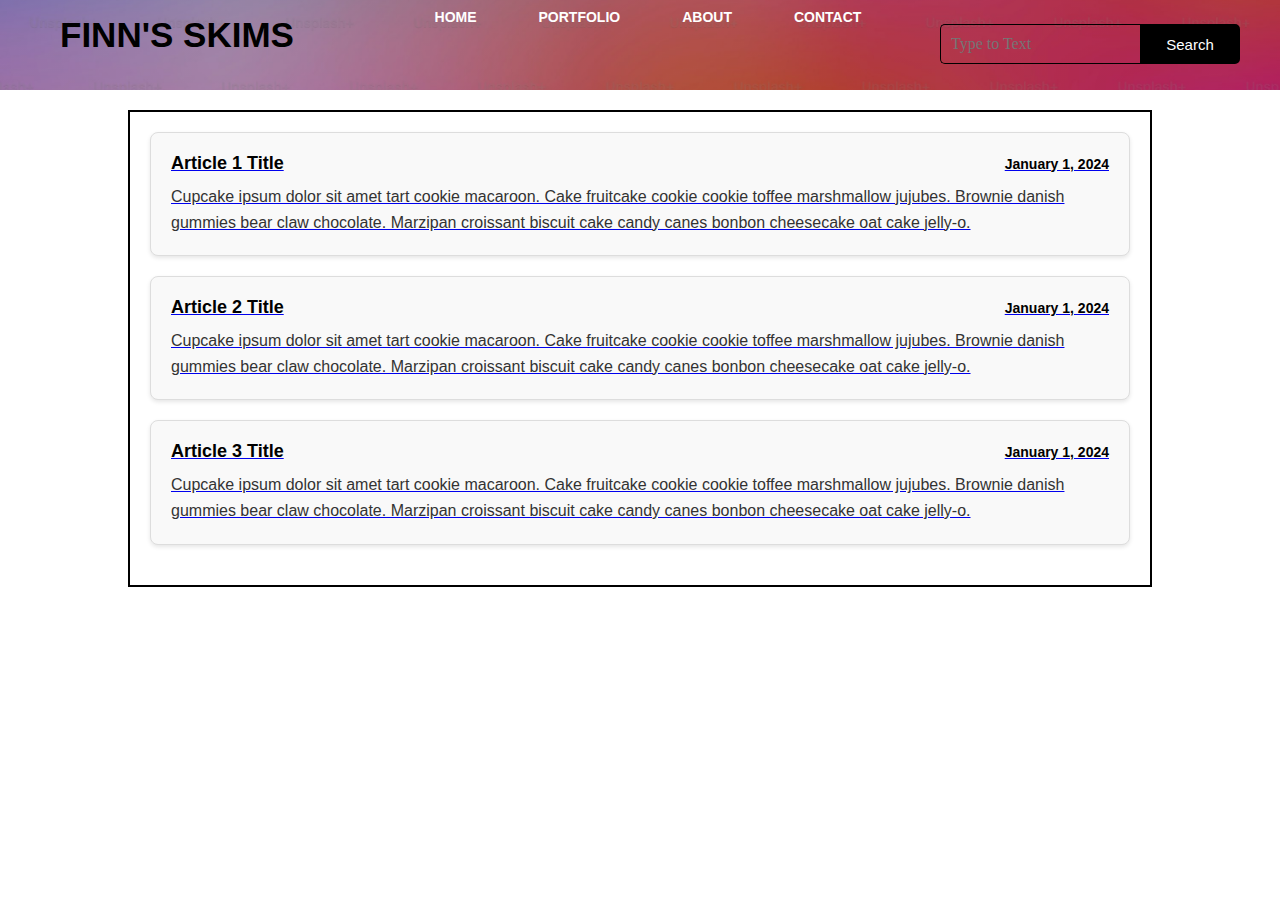
<file: index.html>
<!DOCTYPE html>
<html lang="en">
    <head>
        <meta charset="UTF-8">
        <meta name="viewport" content="width=device-width, initial-scale=1.0">    
        <title>Finn's Skims</title>
        <link rel="stylesheet" href="style.css">
    </head>
    <body>
        <div class="main">
            <div class="navbar">
                <div class="icon">
                    <h2 class="logo">FINN'S SKIMS</h2>
                </div>

                <div class="menu">
                    <ul>
                        <li><a href="index.html">HOME</a></li>
                        <li><a href="portfolio.html">PORTFOLIO</a></li>
                        <li><a href="about.html">ABOUT</a></li>
                        <li><a href="contact.html">CONTACT</a></li>
                    </ul>
                </div>

                <form action="#" method="get">
                    <input class="srch" type="search" name="search" placeholder="Type to Text">
                    <button class="btn" type="submit">Search</button>
                </form>

            </div>
        </div>

        <div class="container">
            <!-- Article 1-->
             <a href="article1.html" class="article-link">
                    <div class="article">
                            <div class="article-header">
                                <span class="title">Article 1 Title</span>
                                <span class="date"> January 1, 2024</span>
                        </div>
                        <p class="blurb">
                            Cupcake ipsum dolor sit amet tart cookie macaroon. Cake fruitcake cookie cookie toffee marshmallow jujubes. Brownie danish gummies bear claw chocolate. Marzipan croissant biscuit cake candy canes bonbon cheesecake oat cake jelly-o.
                        </p>
                    </div>
                </a>
            <!-- Article 2-->
            <a href="article2.html" class="article-link">
                <div class="article">
                        <div class="article-header">
                        <span class="title">Article 2 Title</span>
                        <span class="date"> January 1, 2024</span>
                    </div>
                    <p class="blurb">
                        Cupcake ipsum dolor sit amet tart cookie macaroon. Cake fruitcake cookie cookie toffee marshmallow jujubes. Brownie danish gummies bear claw chocolate. Marzipan croissant biscuit cake candy canes bonbon cheesecake oat cake jelly-o.
                    </p>
                </div>
            </a>
            <!-- Article 3-->
            <a href="article3.html" class="article-link">
                <div class="article">
                        <div class="article-header">
                        <span class="title">Article 3 Title</span>
                        <span class="date"> January 1, 2024</span>
                    </div>
                    <p class="blurb">
                        Cupcake ipsum dolor sit amet tart cookie macaroon. Cake fruitcake cookie cookie toffee marshmallow jujubes. Brownie danish gummies bear claw chocolate. Marzipan croissant biscuit cake candy canes bonbon cheesecake oat cake jelly-o.
                    </p>
                </div>
            </a>
        </div>
    </body>
</html>
</file>
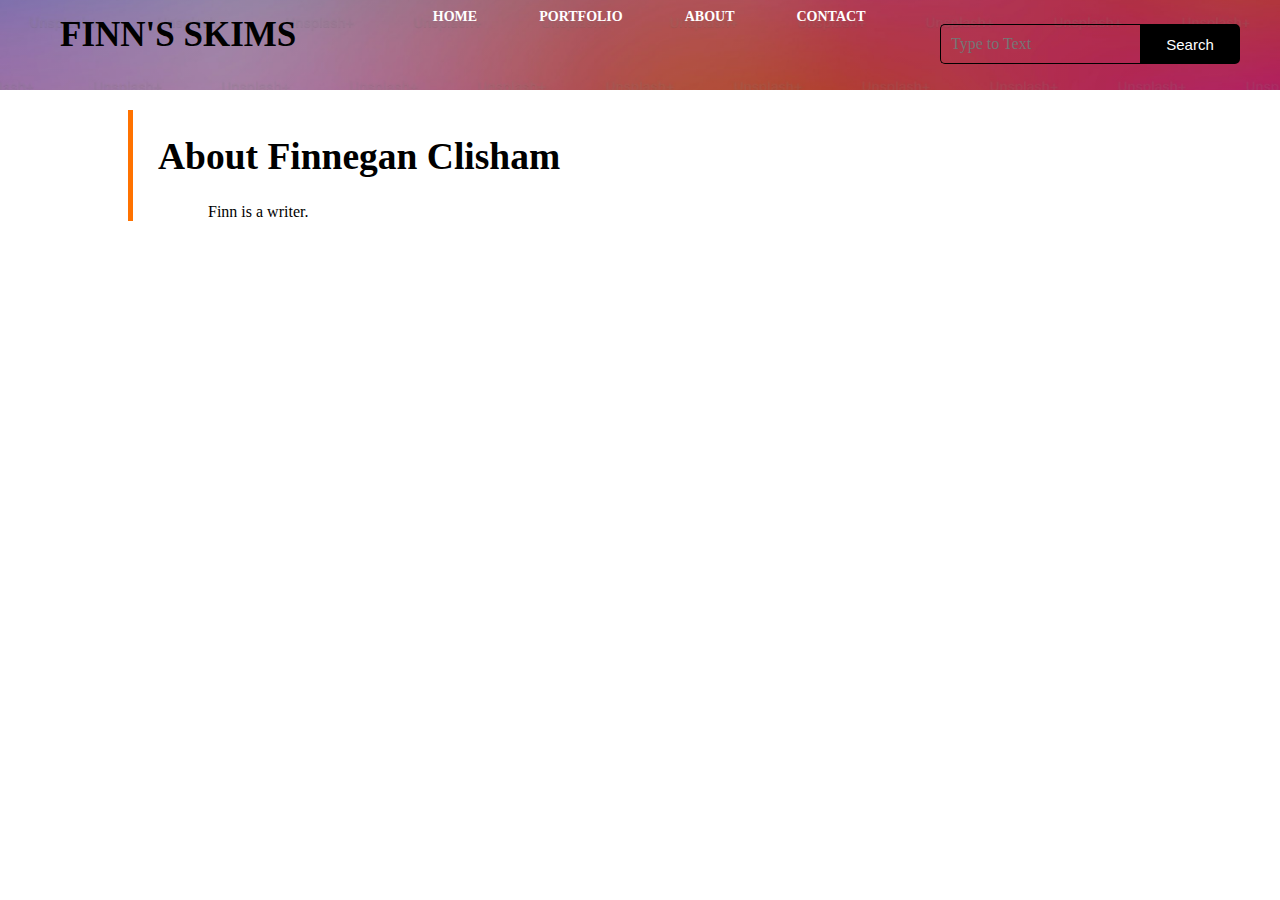
<file: about.html>
<!DOCTYPE html>
<html lang="en">
    <head>
        <meta charset="UTF-8">
        <meta name="viewport" content="width=device-width, initial-scale=1.0">
        <title>About Page</title>
        <link rel="stylesheet" href="about.css">
    </head>
    <body>
        <div class="main">
            <div class="navbar">
                <div class="icon">
                    <h2 class="logo">FINN'S SKIMS</h2>
                </div>

                <div class="menu">
                    <ul>
                        <li><a href="index.html">HOME</a></li>
                        <li><a href="portfolio.html">PORTFOLIO</a></li>
                        <li><a href="about.html">ABOUT</a></li>
                        <li><a href="contact.html">CONTACT</a></li>
                    </ul>
                </div>

                <form action="#" method="get">
                    <input class="srch" type="search" name="search" placeholder="Type to Text">
                    <button class="btn" type="submit">Search</button>
                </form>

            </div>
        </div>
        <div class="container">
            <div class="title">
                <h2 class="about">About Finnegan Clisham</h2>
            </div>
            <p class="blurb">
                Finn is a writer. 
            </p>
        </div>
    </body>
</html>
</file>
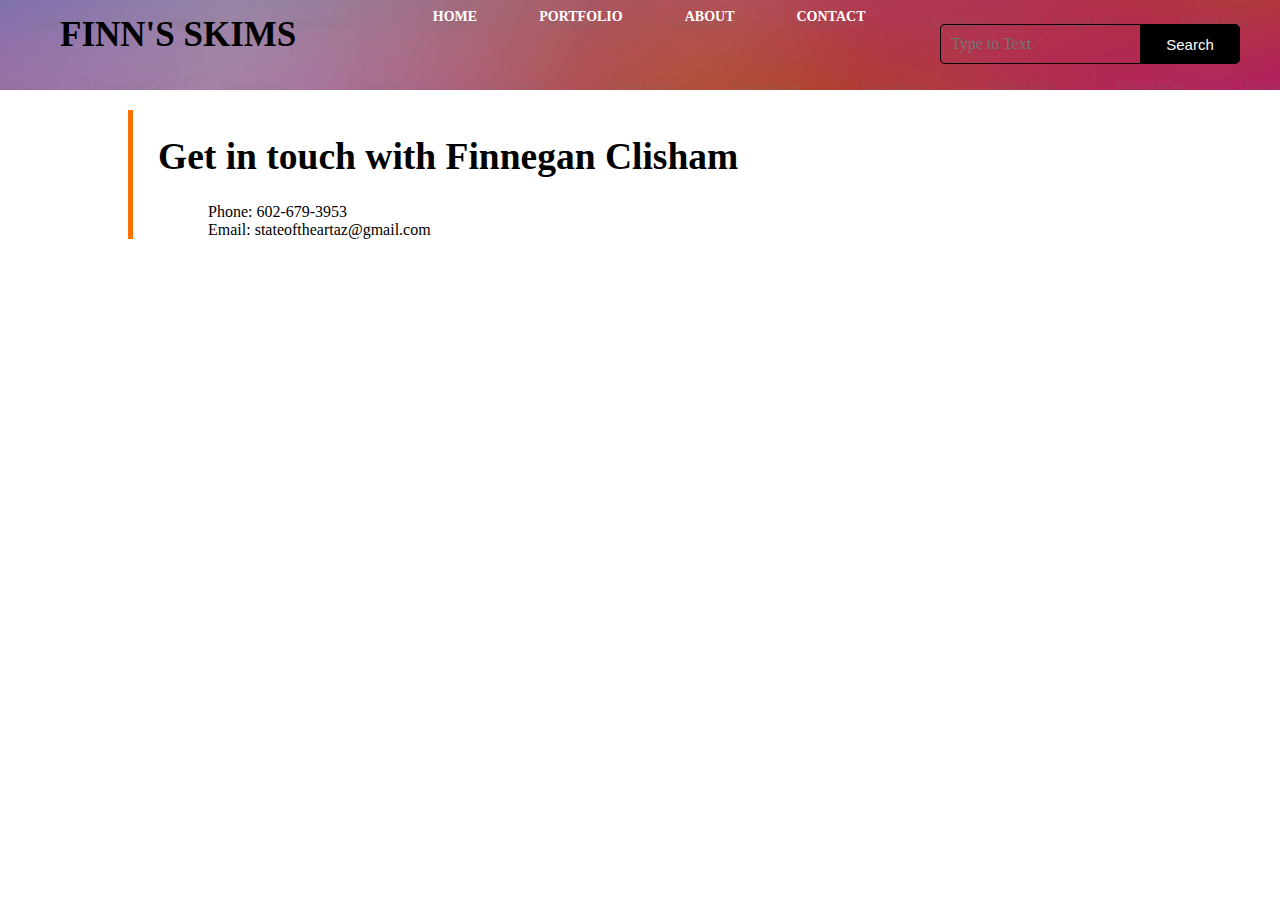
<file: contact.html>
<!DOCTYPE html>
<html lang="en">
    <head>
        <meta charset="UTF-8">
        <meta name="viewport" content="width=device-width, initial-scale=1.0">
        <title>About Page</title>
        <link rel="stylesheet" href="contact.css">
    </head>
    <body>
        <div class="main">
            <div class="navbar">
                <div class="icon">
                    <h2 class="logo">FINN'S SKIMS</h2>
                </div>

                <div class="menu">
                    <ul>
                        <li><a href="index.html">HOME</a></li>
                        <li><a href="portfolio.html">PORTFOLIO</a></li>
                        <li><a href="about.html">ABOUT</a></li>
                        <li><a href="contact.html">CONTACT</a></li>
                    </ul>
                </div>

                <form action="#" method="get">
                    <input class="srch" type="search" name="search" placeholder="Type to Text">
                    <button class="btn" type="submit">Search</button>
                </form>

            </div>
        </div>
        <div class="container">
            <div class="title">
                <h2 class="about">Get in touch with Finnegan Clisham</h2>
            </div>
            <p class="blurb">
                Phone: 602-679-3953 </p>
            <p class="blurb">
                Email: stateoftheartaz@gmail.com 
            </p>
        </div>
    </body>
</html>
</file>
<file: style.css>
*{
    margin: 0;
    padding: 0;
    box-sizing: border-box;
}
/*jpeg image*/
.main{
    width: 100%;
    background: linear-gradient(to top, rgba(0,0,0,0.3)50%, rgba(0,0,0,0.3)50%), url(gradient.jpeg);
    background-position: center;
    background-size: cover;
    height: 10vh;

}

.navbar{
    width: 1200px;
    height: 75px;
    margin: auto;
    display: flex; /* Flexbox layout */
    align-items: center; /* Align items vertically */
    justify-content: space-between; /* Space between items */

}
.icon{
    height: 70px;
}

.logo{
    color: #000;
    font-size: 35px;
    font-family: Arial;
    padding-left: 20px;
    margin-top: 5%;
}

.menu{
    margin-top: 13px;
    height: 70px;
}

ul{
    display: flex;
    justify-content: center;
    align-items: center;
}

ul li{
    list-style: none;
    margin-left: 62px;
    font-size: 14px;
}

ul li a{
    text-decoration: none;
    color: #fff;
    font-family: Arial;
    font-weight: bold;
    transition: 0.4s ease-in-out;
}

ul li a:hover{
    color: #ff7200;
}

.search{
    display: flex; /* Use flex for alignment */
    align-items: center;

}

.srch{
    font-family: 'Times New Roman';
    width: 200px;
    height: 40px;
    background: transparent;
    border: 1px solid #000;
    margin-top: 13px;
    color: #fff;
    border-right: none;
    font-size: 16px;
    float:left;
    padding: 10px;
    border-bottom-left-radius: 5px;
    border-top-left-radius: 5px;
    border-right: none;
}

.btn{
    width: 100px;
    height: 40px;
    background: #000;
    border: 2px solid #000;
    margin-top: 13px;
    color: #fff;
    font-size: 15px;
    border-bottom-right-radius: 5px;
    border-top-right-radius: 5px;

}

.btn:focus{
    outline: none;
}

.srch:focus{
    outline: none;
}

/* Main Container Styling */
.container {
    display: block;
    width: 80%;
    margin: 20px auto;
    font-family: Arial, sans-serif;
    background-color: #fff;
    border: 2px solid #000; /* Optional: add a border for visibility */
    padding: 20px;
}

/* Article Styling */
.article {
    margin-bottom: 20px;
    padding: 20px;
    background: #f9f9f9;
    border: 1px solid #ddd;
    border-radius: 8px;
    box-shadow: 0 2px 4px rgba(0, 0, 0, 0.1);
    transition: transform 0.2s ease, box-shadow 0.2s ease;
}

.article:hover {
    transform: scale(1.02);
    box-shadow: 0 4px 8px rgba(0, 0, 0, 0.2);
}

/* Header Styling */
.article-header {
    display: flex;
    justify-content: space-between;
    align-items: center;
    margin-bottom: 10px;
}

/* Date Styling */
.date {
    color: #000000;
    font-size: 14px;
    font-weight: bold;
    text-align: right;
}

/* Title Styling */
.title {
    color: #000;
    text-decoration: none;
    font-size: 18px;
    font-weight: bold;
    text-align: left;
}

.title:hover {
    color: #6a00ff;
}

/* Blurb Styling */
.blurb {
    color: #333;
    font-size: 16px;
    line-height: 1.6;
}
</file>
<file: about.css>
*{
    margin: 0;
    padding: 0;
    box-sizing: border-box;
}
/*jpeg image*/
.main{
    width: 100%;
    background: linear-gradient(to top, rgba(0,0,0,0.3)50%, rgba(0,0,0,0.3)50%), url(gradient.jpeg);
    background-position: center;
    background-size: cover;
    height: 10vh;

}

.navbar{
    width: 1200px;
    height: 75px;
    margin: auto;
    display: flex; /* Flexbox layout */
    align-items: center; /* Align items vertically */
    justify-content: space-between; /* Space between items */

}
.icon{
    height: 70px;
}

.logo{
    color: #000;
    font-size: 35px;
    font-family: 'Oswald';
    padding-left: 20px;
    margin-top: 5%;
}

.menu{
    margin-top: 13px;
    height: 70px;
}

ul{
    display: flex;
    justify-content: center;
    align-items: center;
}

ul li{
    list-style: none;
    margin-left: 62px;
    font-size: 14px;
}

ul li a{
    text-decoration: none;
    color: #fff;
    font-family: 'Noto Sans';
    font-weight: bold;
    transition: 0.4s ease-in-out;
}

ul li a:hover{
    color: #ff7200;
}

.search{
    display: flex; /* Use flex for alignment */
    align-items: center;

}

.srch{
    font-family: 'Times New Roman';
    width: 200px;
    height: 40px;
    background: transparent;
    border: 1px solid #000;
    margin-top: 13px;
    color: #fff;
    border-right: none;
    font-size: 16px;
    float:left;
    padding: 10px;
    border-bottom-left-radius: 5px;
    border-top-left-radius: 5px;
    border-right: none;
}

.btn{
    width: 100px;
    height: 40px;
    background: #000;
    border: 2px solid #000;
    margin-top: 13px;
    color: #fff;
    font-size: 15px;
    border-bottom-right-radius: 5px;
    border-top-right-radius: 5px;

}

.btn:focus{
    outline: none;
}

.srch:focus{
    outline: none;
}

.title{
    font-size: 25px;
    padding: 25px;
    color: #000;
}

.blurb{
    font-family: 'Noto Sans';
    padding-left: 75px;
}

.container{
    display: block;
    width: 80%;
    margin: 20px auto;
    border-left: 5px solid #ff7200;
}
</file>
<file: contact.css>
*{
    margin: 0;
    padding: 0;
    box-sizing: border-box;
}
/*jpeg image*/
.main{
    width: 100%;
    background: linear-gradient(to top, rgba(0,0,0,0.3)50%, rgba(0,0,0,0.3)50%), url(gradient.jpeg);
    background-position: center;
    background-size: cover;
    height: 10vh;

}

.navbar{
    width: 1200px;
    height: 75px;
    margin: auto;
    display: flex; /* Flexbox layout */
    align-items: center; /* Align items vertically */
    justify-content: space-between; /* Space between items */

}
.icon{
    height: 70px;
}

.logo{
    color: #000;
    font-size: 35px;
    font-family: 'Oswald';
    padding-left: 20px;
    margin-top: 5%;
}

.menu{
    margin-top: 13px;
    height: 70px;
}

ul{
    display: flex;
    justify-content: center;
    align-items: center;
}

ul li{
    list-style: none;
    margin-left: 62px;
    font-size: 14px;
}

ul li a{
    text-decoration: none;
    color: #fff;
    font-family: 'Noto Sans';
    font-weight: bold;
    transition: 0.4s ease-in-out;
}

ul li a:hover{
    color: #ff7200;
}

.search{
    display: flex; /* Use flex for alignment */
    align-items: center;

}

.srch{
    font-family: 'Times New Roman';
    width: 200px;
    height: 40px;
    background: transparent;
    border: 1px solid #000;
    margin-top: 13px;
    color: #fff;
    border-right: none;
    font-size: 16px;
    float:left;
    padding: 10px;
    border-bottom-left-radius: 5px;
    border-top-left-radius: 5px;
    border-right: none;
}

.btn{
    width: 100px;
    height: 40px;
    background: #000;
    border: 2px solid #000;
    margin-top: 13px;
    color: #fff;
    font-size: 15px;
    border-bottom-right-radius: 5px;
    border-top-right-radius: 5px;

}

.btn:focus{
    outline: none;
}

.srch:focus{
    outline: none;
}

.title{
    font-size: 25px;
    padding: 25px;
    color: #000;
}

.blurb{
    font-family: 'Noto Sans';
    padding-left: 75px;
}

.container{
    display: block;
    width: 80%;
    margin: 20px auto;
    border-left: 5px solid #ff7200;
}
</file>
